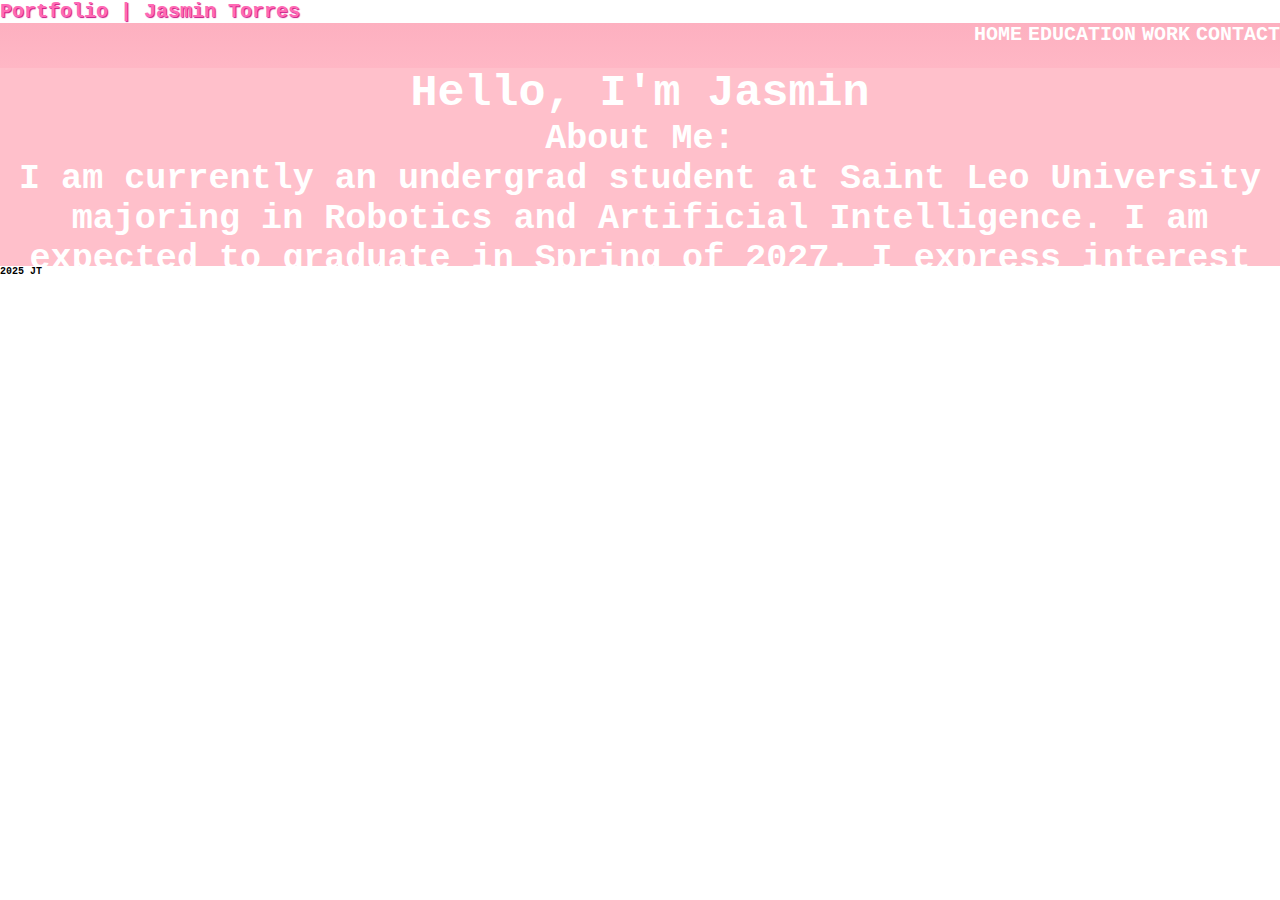
<file: index.html>
<html>
    <head>
        <link rel="stylesheet" href="style.css">
        <meta charset="UTF-8">
        <meta name = "viewport" content "width=device-width">
    </head>
    
    <title> Portfolio - Jasmin Torres</title>

<body>
    <header>
        <h1>Portfolio | Jasmin Torres </h1>
    </header>

    <nav class = "navbar">        
        <ul class = "nav-links">  
            <li><a href="index.html">Home</a></li>
            <li><a href="education.html">Education</a></li>
            <li><a href="work.html">Work</a></li>
            <li><a href="contact.html">Contact</a></li>
        </ul>
    </nav>

<main> 
            <div class= "about me">
            <h2> Hello, I'm Jasmin</h3>
            <h3>About Me:</h3>
            <h3> I am currently an undergrad student at Saint Leo University majoring in Robotics and Artificial Intelligence. I am expected to graduate in Spring of 2027. I express interest in positions such as a Robotic engineer, Machine Learning Engineer, or AI engineer.</h3>
            </div>
            <div class = "footer">
                2025 JT
            </div>
        </section>
    </main>
</body>

</html>
</file>
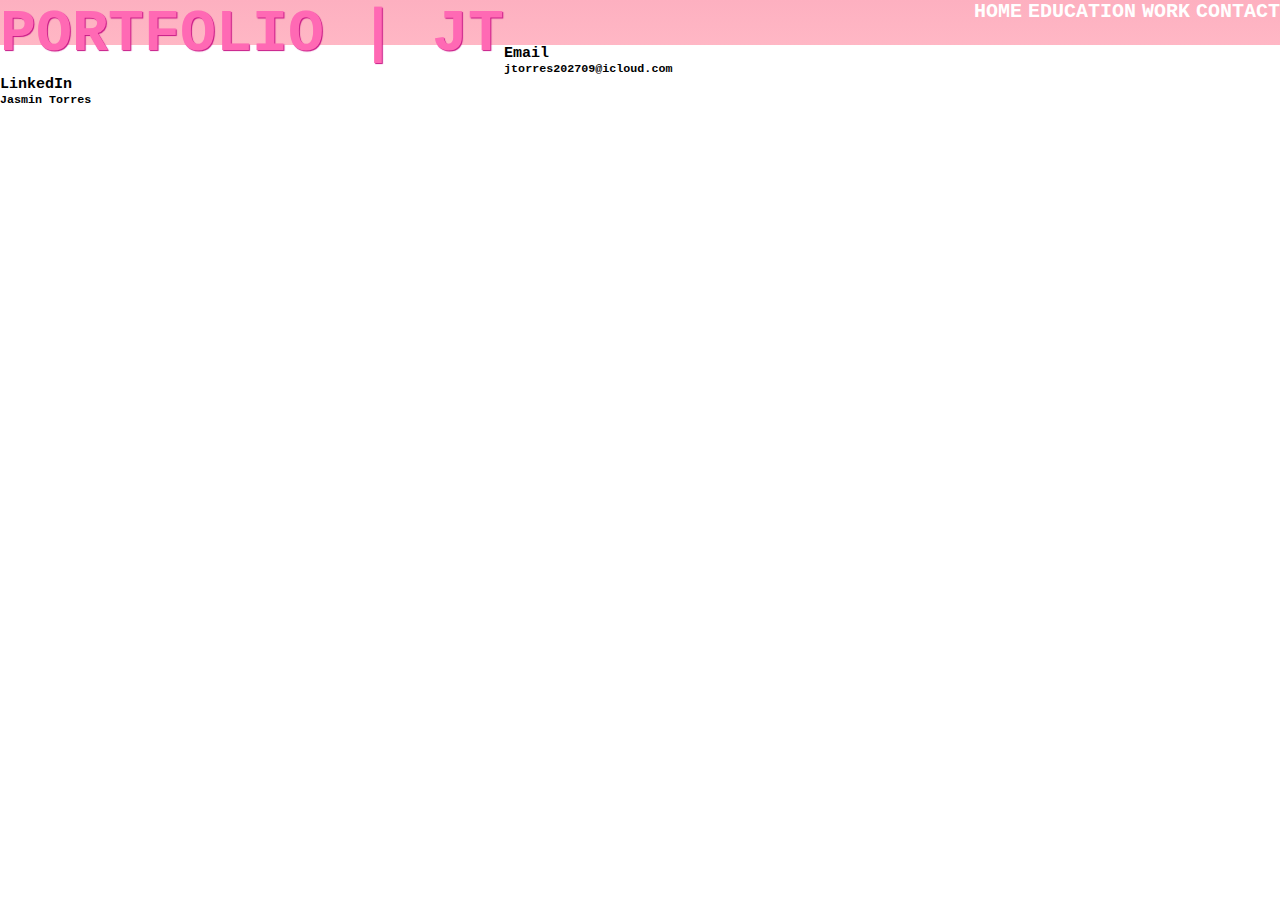
<file: contact.html>
<html>
      <head>
        <link rel="stylesheet" href="style.css">
        <meta charset="UTF-8">
        <meta name = "viewport" content "width=device-width">
    </head>

<body>
    <nav>
        <div class = "logo">
             <header>
                <h1>Portfolio | JT </h1>
            </header>
            <ul>  
                <li><a href="index.html">Home</a></li>
                <li><a href="education.html">Education</a></li>
                <li><a href="work.html">Work</a></li>
                <li><a href="contact.html">Contact</a></li>
            </ul>
        </div>
    </nav>
      
      <div class = "school">
            <h2>Email</h2>
      </div>
      
      <div class = "description">
            <h3> jtorres202709@icloud.com</h3>
      </div>

      <div class = "school">
            <h2>LinkedIn</h2>
      </div>

      <div class = "description">
            <h3 href = "www.linkedin.com/in/jasmin-torres-715ba227a">Jasmin Torres</h3>
      </div>
      
  </body>
</html>
</file>
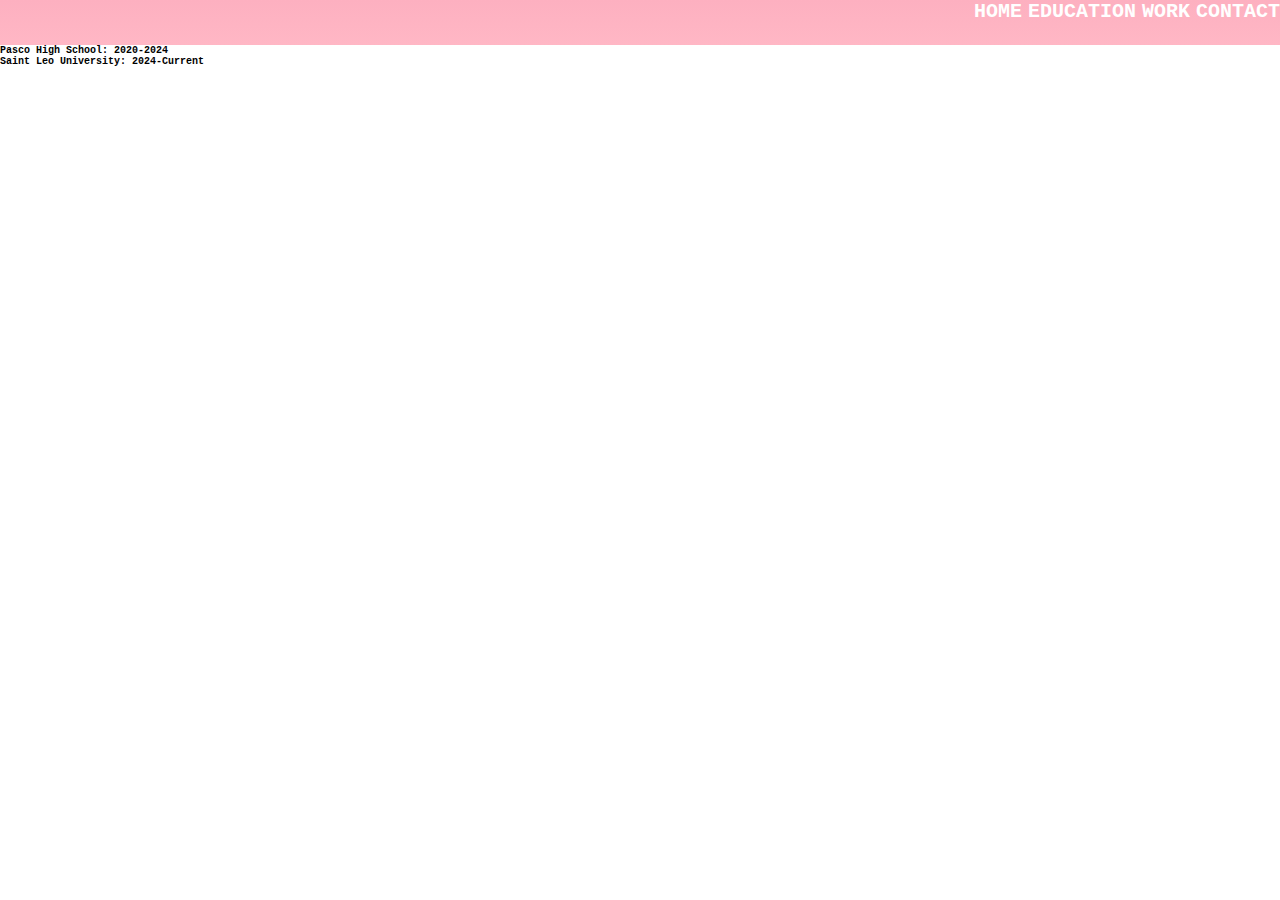
<file: education.html>
<html>
      <head>
        <link rel="stylesheet" href="style.css">
        <meta charset="UTF-8">
        <meta name = "viewport" content "width=device-width">
    </head>
    
  <body>

      <nav class = "navbar">        
        <ul>
            <li><a href="index.html">Home</a></li>
            <li><a href="education.html">Education</a></li>
            <li><a href="work.html">Work</a></li>
            <li><a href="contact.html">Contact</a></li>
        </ul>
    </nav>
        <section id = "Education">
        <ul>
            <li><p>Pasco High School: 2020-2024</p></li>
            <li><p>Saint Leo University: 2024-Current</p></li>
        </ul>   
  </body>
</html>
</file>
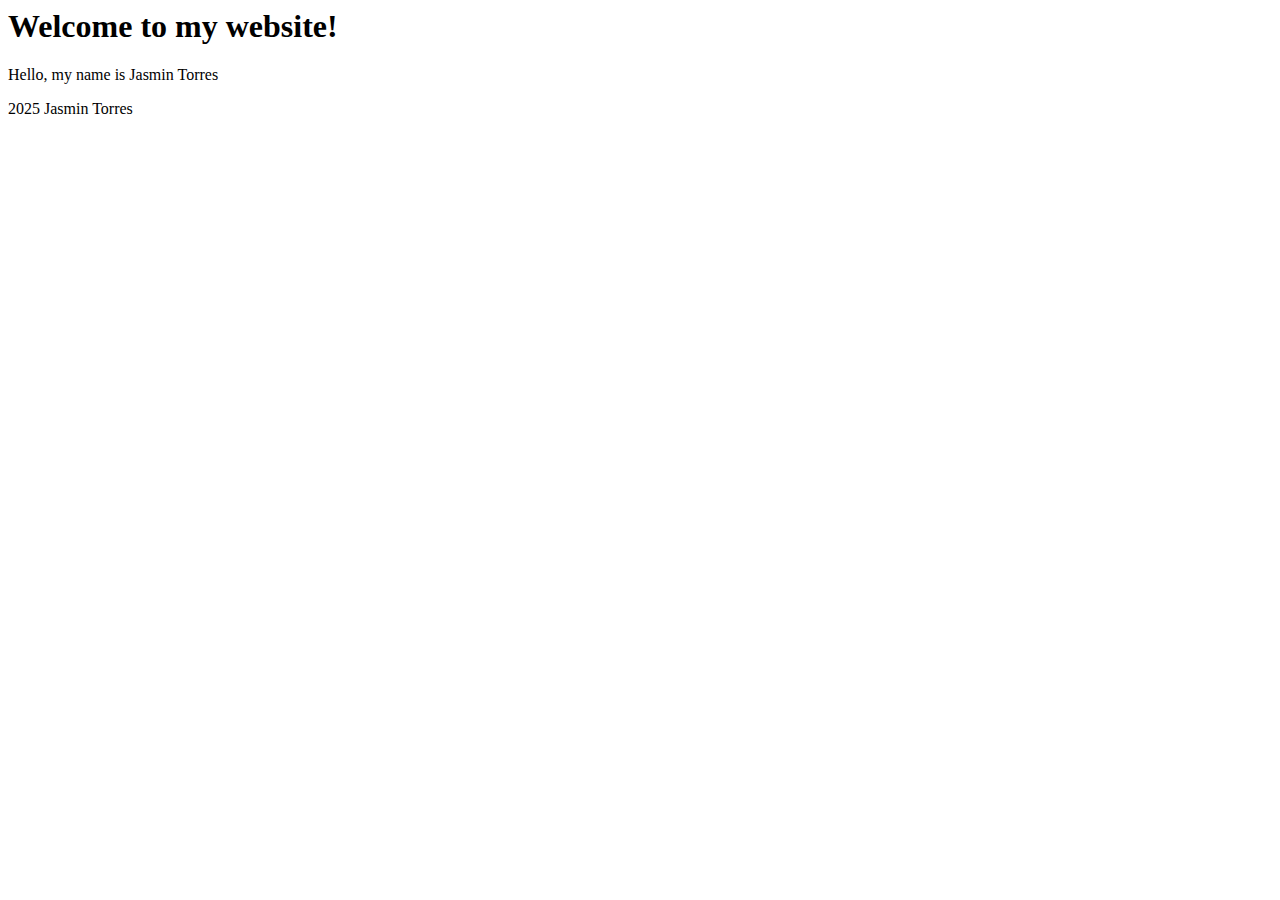
<file: text.html>
<html>
    <title> My First Website</title>

<body>
    <header>
        <h1>Welcome to my website!</h1>
    </header>
    <main> 
        <P> Hello, my name is Jasmin Torres</P>
    </main>
</body>
<footer>2025 Jasmin Torres</footer>
</html>
</file>
<file: style.css>
*{
	padding: 0px;
	margin: 0px;
	box-sizing: border-box;
	font-family:"Lucida Console", "Courier New", monospace;
	font-weight: bold;
}
html{
	font-size: 10px
}

nav{
	width: 100%;
	height: 5%;
	position: relative;
	background-image: linear-gradient(#FDB0C0, #FFB7C5);
}
nav .logo header{
	font-size: 3rem;
	font-weight: bold;
	float: left;
	color: white;
	text-transform: uppercase;
	letter-spacing: 1.5 px;
}

nav ul{
	float: right;
}

nav li{
	display:inline-block;
	list-style: none;
	letter-spacing: 1.5 px;
}
nav li a{
	font-size: 2rem;
	text-transform:uppercase;
	color: white;
	text-decoration: none;
}
nav li a:hover{
	color: #ff028d;
	transition: all 0.4s ease 0s;
}

h1{
    color: #FF69B4;
    text-shadow: 1px 1px 1px #C71585;
}


.intro{
	background-image: url("https://wallpaperaccess.com/full/627571.jpg");
	width: 100%;
	height: 50%;
}
.main{
	font-size: 5rem;
	text-align: center;
	align-item: center;
	color: #FE46A5;
}
.sub{
	font-size: 3.2rem;
	text-align: center;
	align-item: center;
	color: #FE46A5;
}
.about{
	width: 100%;
	height: 22%;
	color: #FF007F;
	background-color:pink;
}
.me{
	font-size: 3rem;
	color: white;
	text-align: center;
}

.lang{
	height: 14%;
	width: 100%;
	font-size: 2rem;
	color: #FF007F;
	background-color:pink;
}
.list{
	font-size: 2.5rem;
	color: white;
	text-align: center;
}
footer{
	font-size: 3rem;
	font-family:"Lucida Console", "Courier New", monospace;
	font-weight: bold;
	color: #FF007F;
	background-color: pink;
	height: 5%;  
	width: 100%;
	text-align: center;

}
</file>
